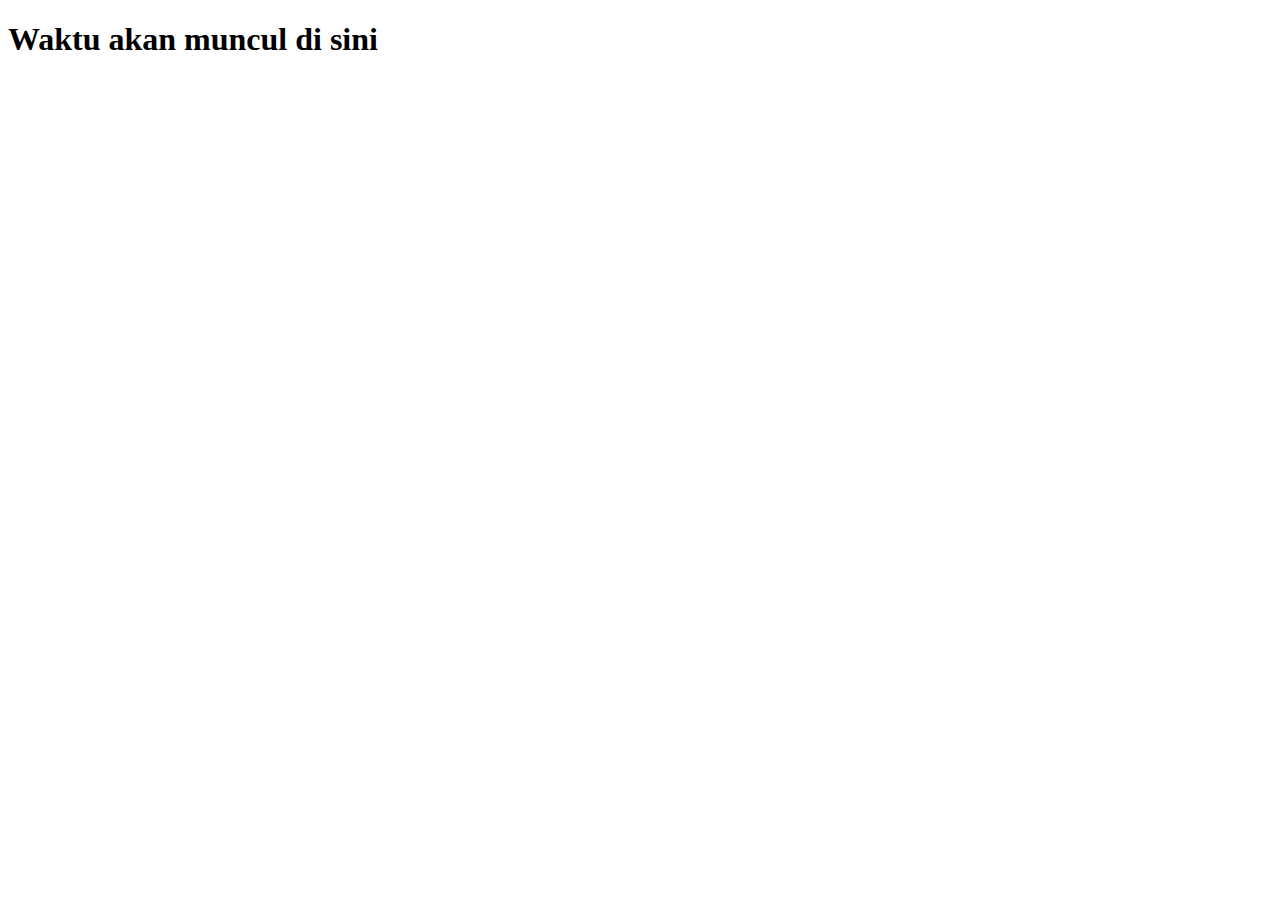
<file: Javascript Exception/index.html>
<!DOCTYPE html>
<html lang="en">
<head>
  <meta charset="UTF-8">
  <meta name="viewport" content="width=device-width, initial-scale=1.0">
  <title>Waktu</title>
</head>
<body>
  <h1 id="header">Waktu akan muncul di sini</h1>

  <script src="js/index.js"></script>
</body>
</html>
</file>
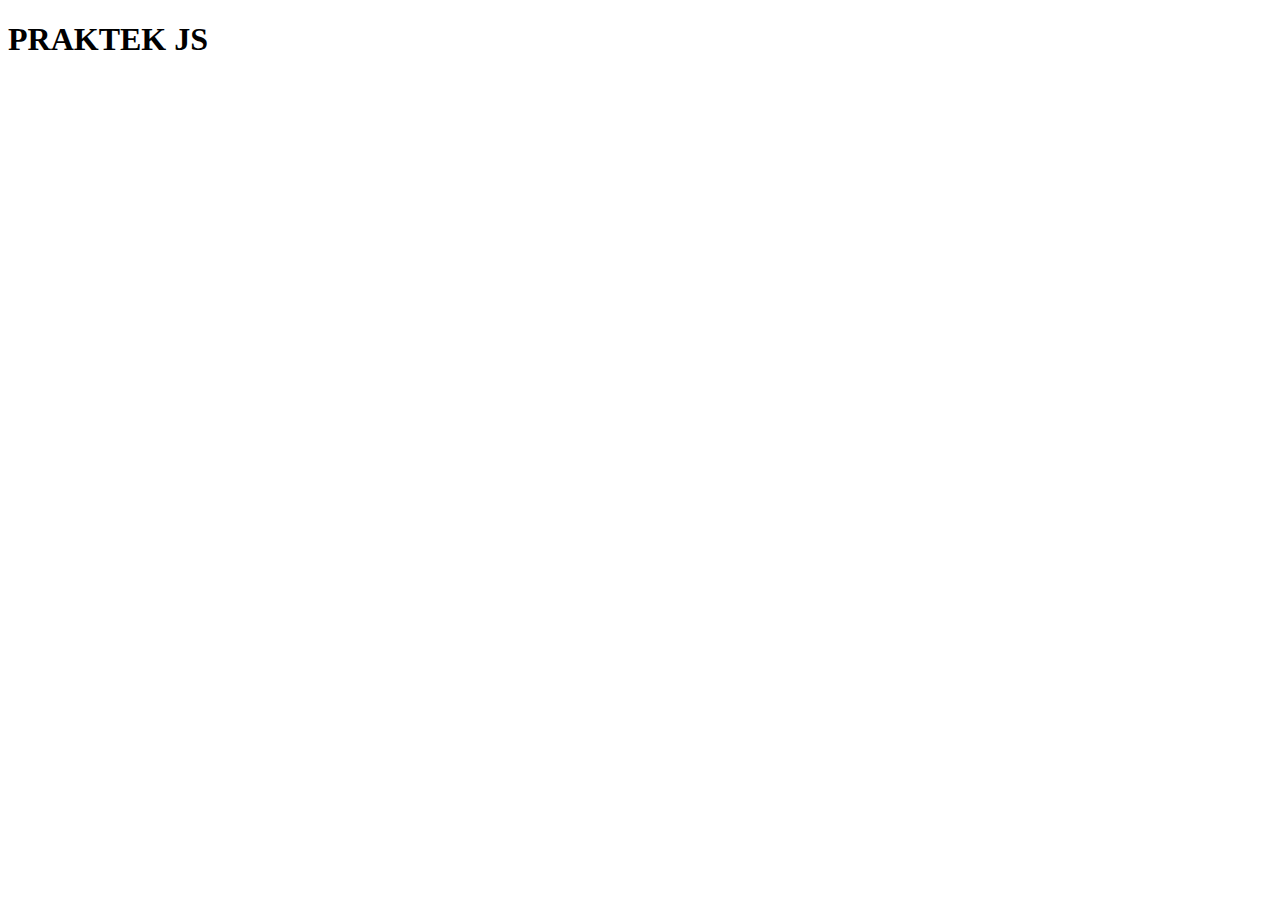
<file: Javascript Funcion/index.html>
<!DOCTYPE html>
<html>
<head>
    <title>JavaScript Funcion</title>
</head>
<body>
    <script src="js/index.js"></script>
    <script src="js/index2.js"></script>
    <script src="js/index3.js"></script>
    <script src="js/index4.js"></script>
</body>
<h1> PRAKTEK JS </h1>
</html>
</file>
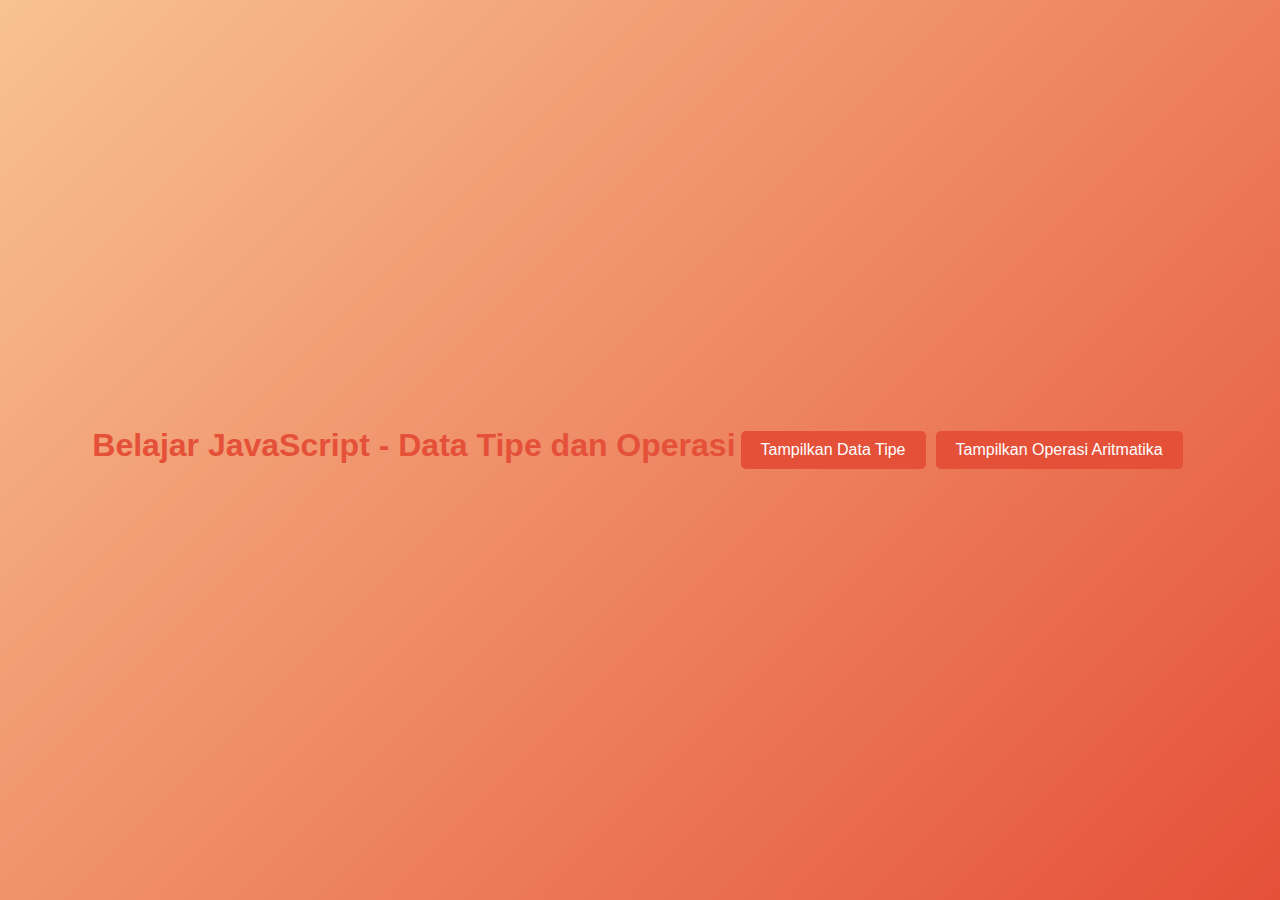
<file: Javascript Fundamental/index.html>
<!DOCTYPE html>
<html lang="id">
<head>
    <meta charset="UTF-8">
    <meta name="viewport" content="width=device-width, initial-scale=1.0">
    <title>Data Tipe dan Operasi Aritmatika</title>
    <link rel="stylesheet" href="css/style.css">
</head>
<body>
    <h1>Belajar JavaScript - Data Tipe dan Operasi</h1>
    <button onclick="showDataTypes()">Tampilkan Data Tipe</button>
    <button onclick="performOperations()">Tampilkan Operasi Aritmatika</button>

    <script src="js/script.js" defer></script>
</body>
</html>
</file>
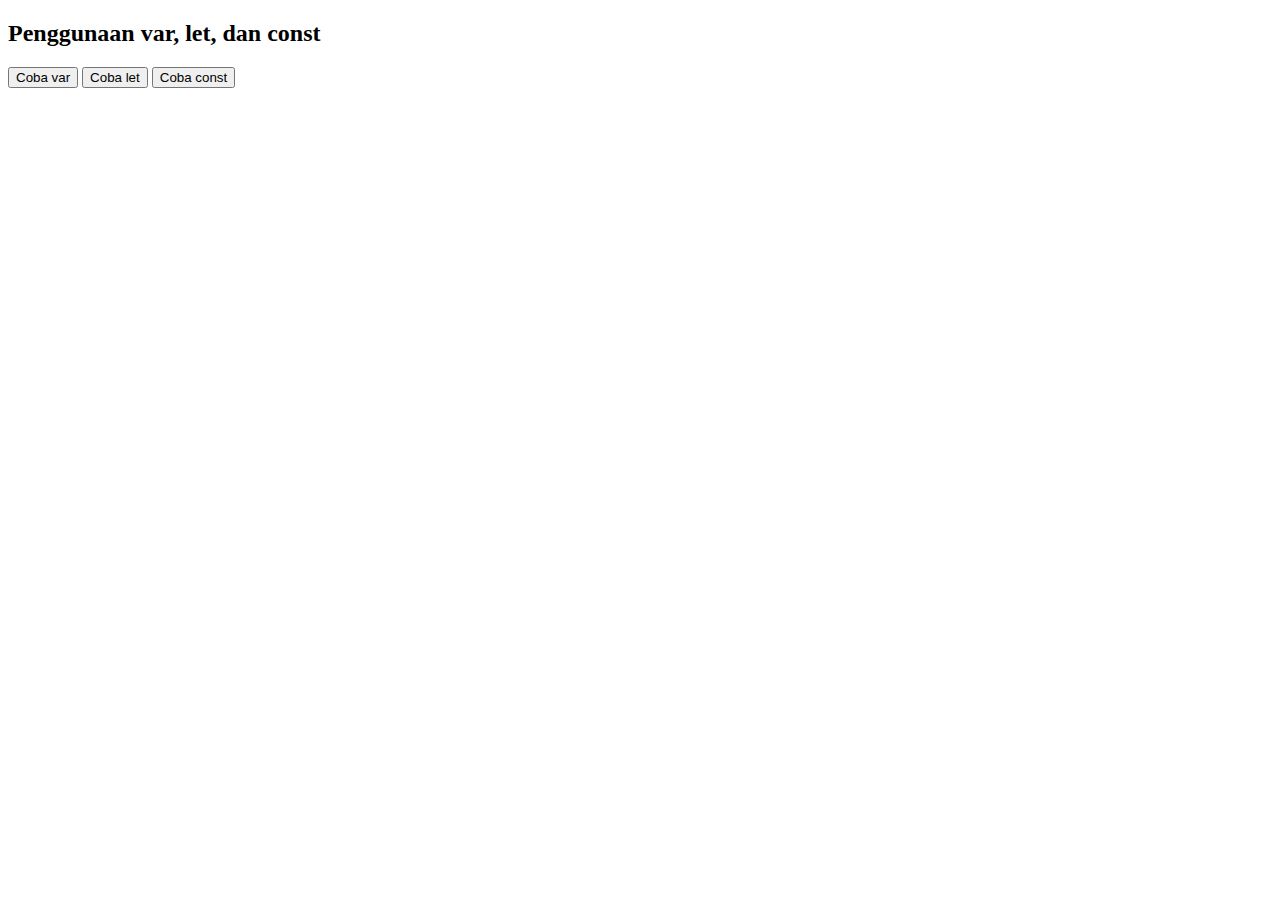
<file: javascript Introduction/index.html>
<!DOCTYPE html>
<html lang="id">
<head>
    <meta charset="UTF-8">
    <meta name="viewport" content="width=device-width, initial-scale=1.0">
    <title>var, let, dan const</title>
</head>
<body>
    <h2>Penggunaan var, let, dan const</h2>
    <button onclick="contohVar()">Coba var</button>
    <button onclick="contohLet()">Coba let</button>
    <button onclick="contohConst()">Coba const</button>

    <script src="js/belajarjs.js"></script>
</body>
</html>
</file>
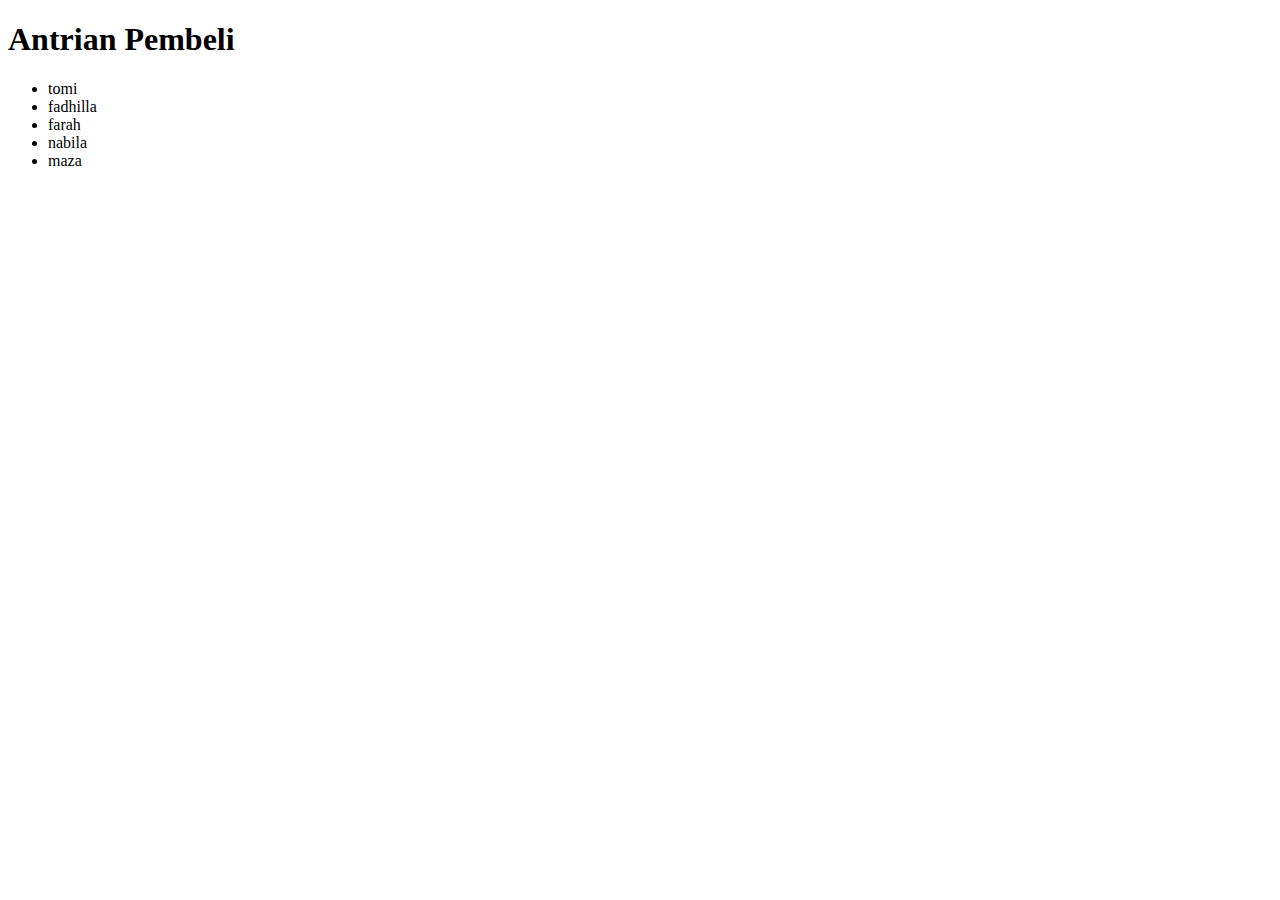
<file: array_string.html>
<!DOCTYPE html>
<html lang="en">
<head>
    <meta charset="UTF-8">
    <meta name="viewport" content="width=device-width, initial-scale=1.0">
    <title>Antrian Pembeli</title>
</head>
<body>
    <h1>Antrian Pembeli</h1>
    <ul id="antrian-list"></ul>

    <script src="array_string.js"></script>
</body>
</html>
</file>
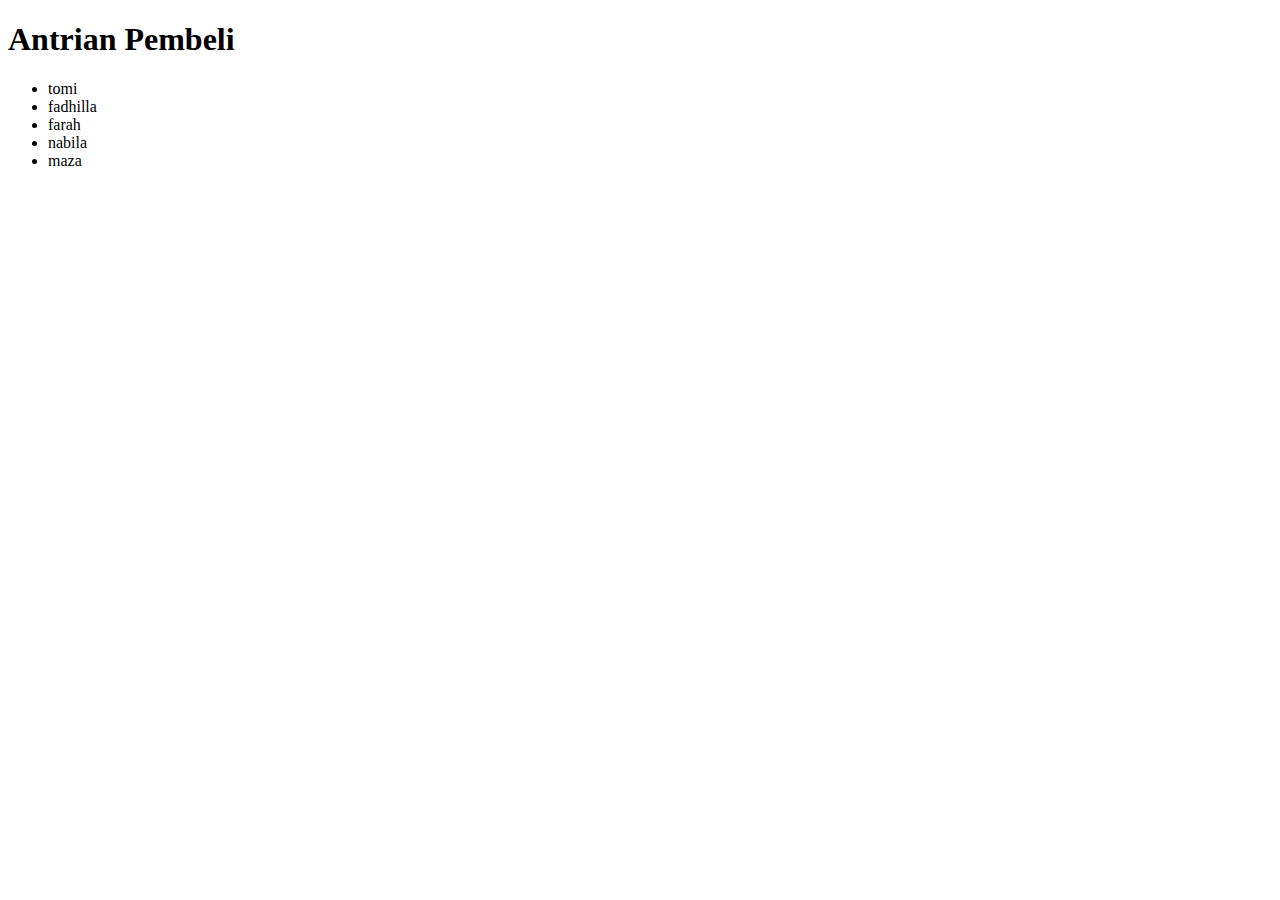
<file: Javascript Array_String/array_string.html>
<!DOCTYPE html>
<html lang="en">
<head>
    <meta charset="UTF-8">
    <meta name="viewport" content="width=device-width, initial-scale=1.0">
    <title>Antrian Pembeli</title>
</head>
<body>
    <h1>Antrian Pembeli</h1>
    <ul id="antrian-list"></ul>

    <script src="array_string.js"></script>
</body>
</html>
</file>
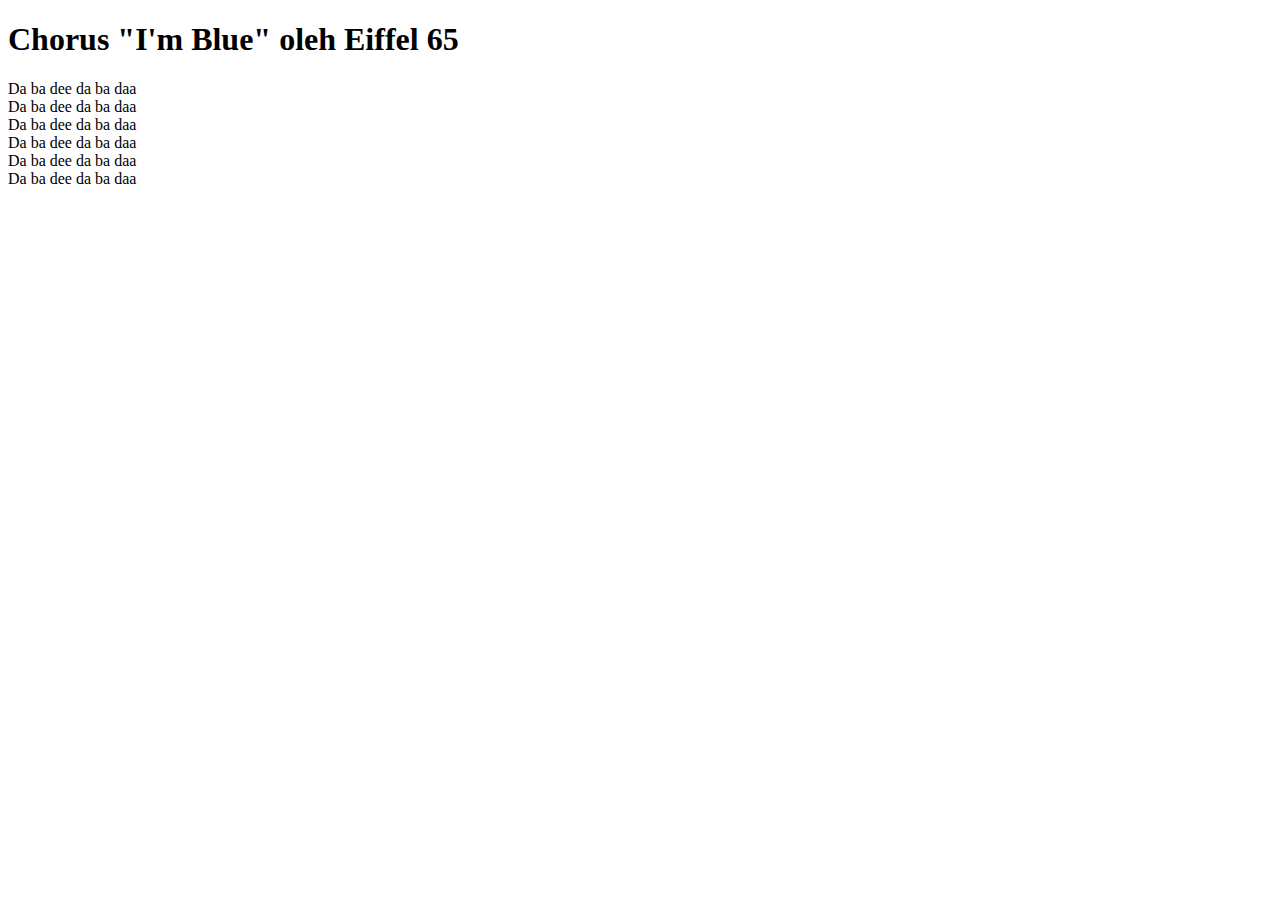
<file: Javascript Control Flow/soal1.html>
<!DOCTYPE html>
<html lang="id">
<head>
    <meta charset="UTF-8">
    <meta name="viewport" content="width=device-width, initial-scale=1.0">
    <title>Soal 1</title>
</head>
<body>
    <h1>Chorus "I'm Blue" oleh Eiffel 65</h1>
    <div id="chorus"></div>

    <script src="js/soal1.js"></script>
</body>
</html>
</file>
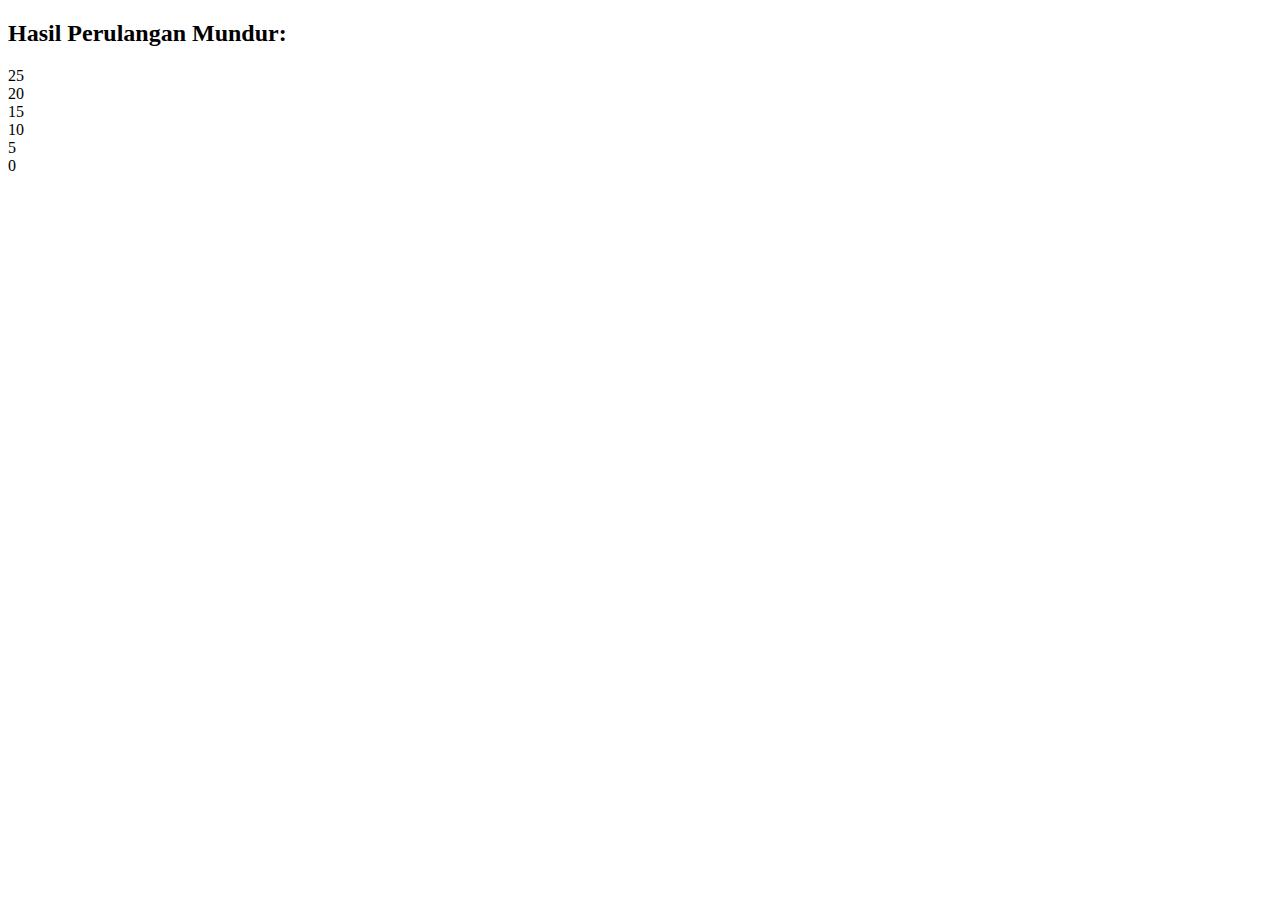
<file: Javascript Control Flow/soal2.html>
<!DOCTYPE html>
<html lang="en">
<head>
    <meta charset="UTF-8">
    <meta name="viewport" content="width=device-width, initial-scale=1.0">
    <title>Soal 2</title>
</head>
<body>
    <h2>Hasil Perulangan Mundur:</h2>
    <div id="output"></div>
    
    <script src="js/soal2.js"></script>
</body>
</html>
</file>
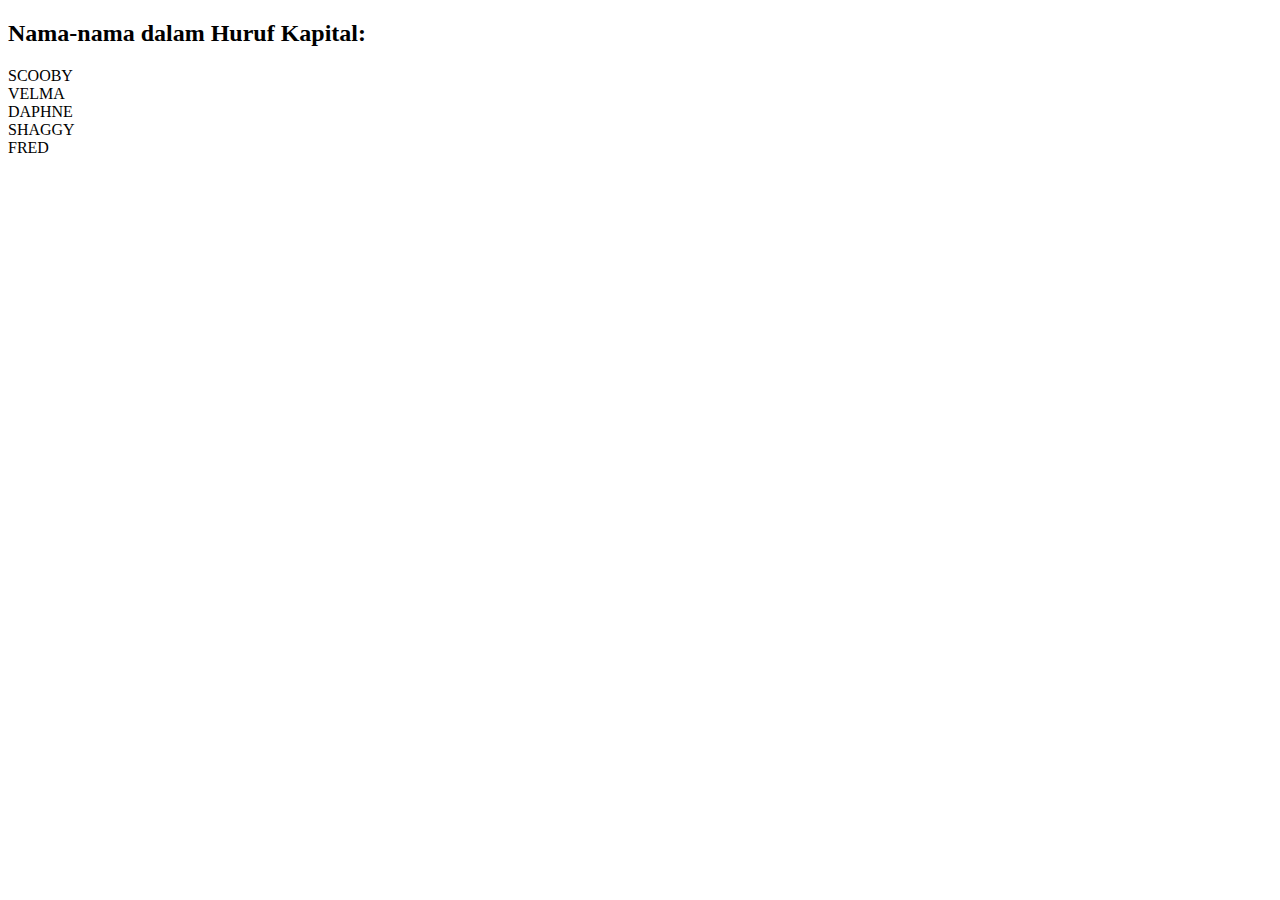
<file: Javascript Control Flow/soal3.html>
<!DOCTYPE html>
<html lang="en">
<head>
    <meta charset="UTF-8">
    <meta name="viewport" content="width=device-width, initial-scale=1.0">
    <title>Soal 3</title>
</head>
<body>
    <h2>Nama-nama dalam Huruf Kapital:</h2>
    <div id="output"></div>

    <script src="js/soal3.js"></script>
</body>
</html>
</file>
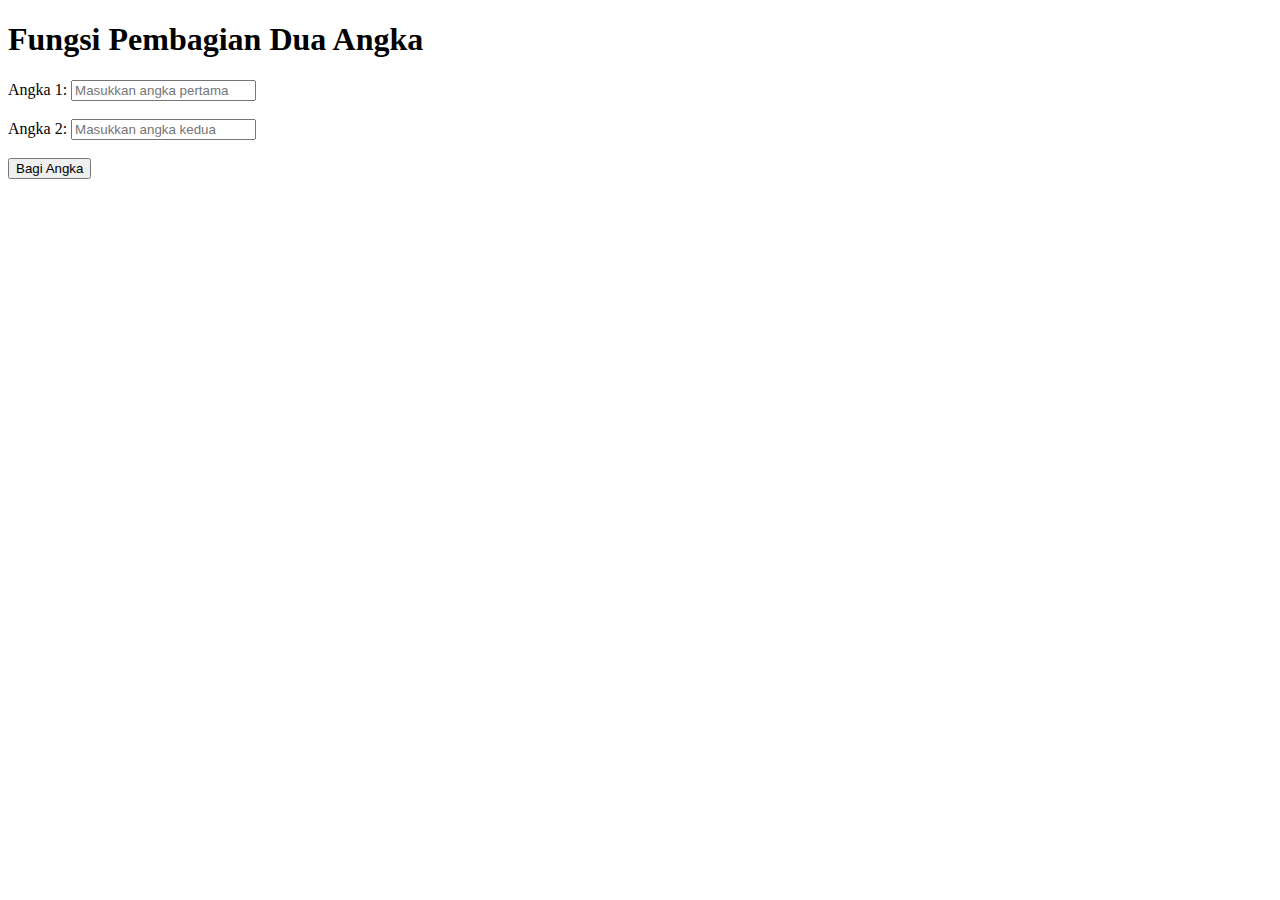
<file: Javascript Exception/index2.html>
<!DOCTYPE html>
<html lang="en">
<head>
  <meta charset="UTF-8">
  <meta name="viewport" content="width=device-width, initial-scale=1.0">
  <title>Pembagian Dua Angka</title>
</head>
<body>
  <h1>Fungsi Pembagian Dua Angka</h1>
  
  <label for="angka1">Angka 1:</label>
  <input type="text" id="angka1" placeholder="Masukkan angka pertama">
  <br><br>

  <label for="angka2">Angka 2:</label>
  <input type="text" id="angka2" placeholder="Masukkan angka kedua">
  <br><br>

  <button onclick="prosesPembagian()">Bagi Angka</button>

  <p id="hasil"></p>

  <script src="js/index2.js"></script>
</body>
</html>
</file>
<file: Javascript Fundamental/css/style.css>
* {
  margin: 0;
  padding: 0;
  box-sizing: border-box;
}

body {
  display: flex;
  justify-content: center;
  align-items: center;
  height: 100vh;
  font-family: Arial, sans-serif;
  background: linear-gradient(135deg, #f8c291, #e55039);
  color: #333;
}

.container {
  text-align: center;
  background: #fff;
  padding: 20px;
  border-radius: 8px;
  box-shadow: 0 4px 8px rgba(0, 0, 0, 0.2);
  max-width: 400px;
}

h1 {
  color: #e55039;
  margin-bottom: 10px;
}

button {
  background: #e55039;
  color: white;
  border: none;
  padding: 10px 20px;
  margin: 10px 5px;
  border-radius: 5px;
  cursor: pointer;
  font-size: 16px;
}

button:hover {
  background: #b03a2e;
}

#result {
  margin-top: 20px;
  font-size: 14px;
}
</file>
